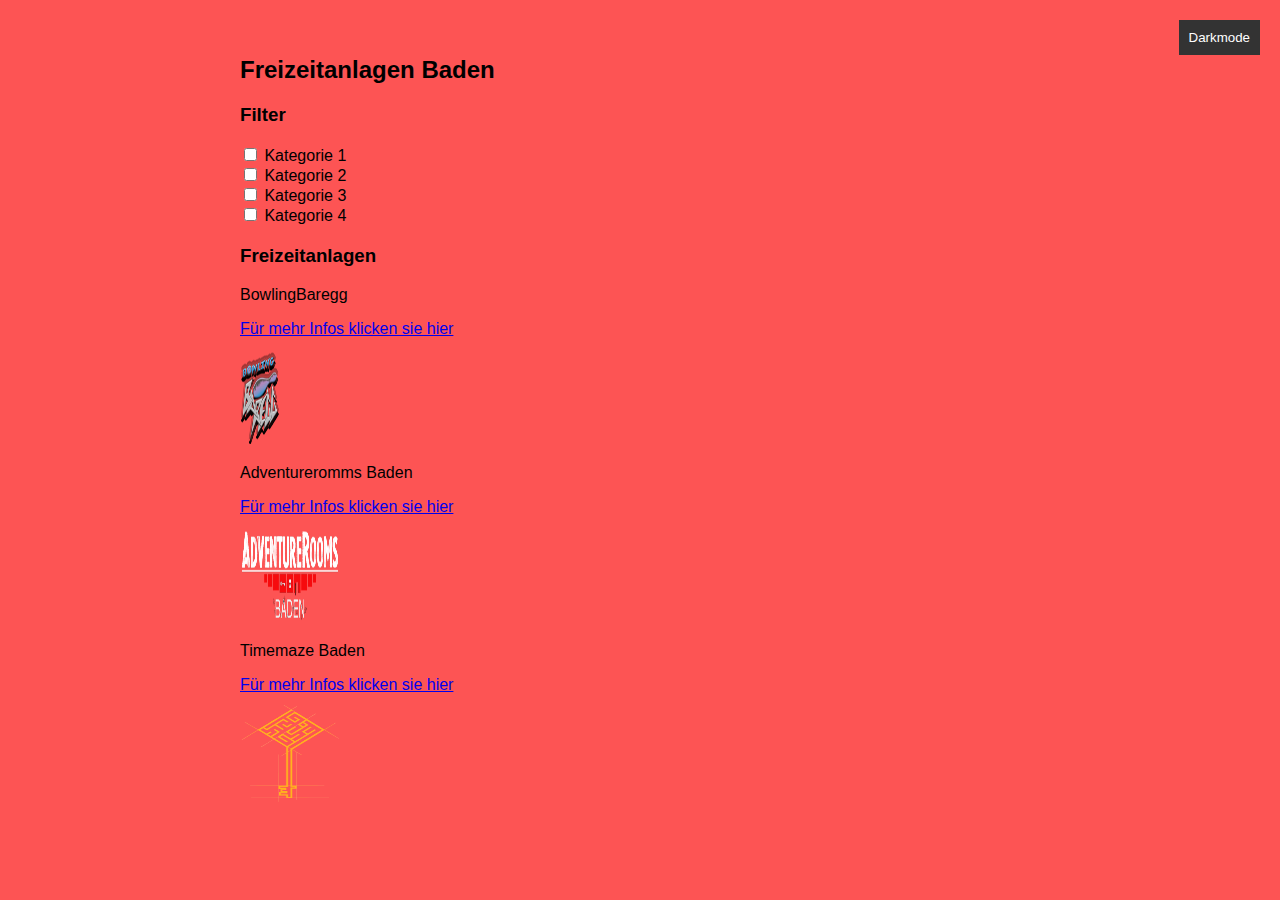
<file: index.html>
<!DOCTYPE html>
<html lang="de">
<head>
    <meta charset="UTF-8">
    <meta name="viewport" content="width=device-width, initial-scale=1.0">
    <title>Freizeitanlagen Baden</title>
    <link rel="stylesheet" href="style.css">
</head>
<body>
    <div class="container">
        <h1>Freizeitanlagen Baden</h1>

        <div class="filter">
            <h3>Filter</h3>
            <label><input type="checkbox"> Kategorie 1</label><br>
            <label><input type="checkbox"> Kategorie 2</label><br>
            <label><input type="checkbox"> Kategorie 3</label><br>
            <label><input type="checkbox"> Kategorie 4</label><br>
        </div>

        <div class="freizeitanlagen-list">
            <h3>Freizeitanlagen</h3>
            <div class="freizeitanlage">
                <p>BowlingBaregg</p>
                <a href="freizeitanlage1.html">Für mehr Infos klicken sie hier</a>
                <img src="baregg.png" alt="Bild Freizeitanlage 1">
            </div>
            <div class="freizeitanlage">
                <p>Adventureromms Baden</p>
                <a href="freizeitanlage2.html">Für mehr Infos klicken sie hier</a>
                <img src="cropped-AR_Baden_Page_Logo.png" alt="Bild Freizeitanlage 2">
            </div>
            <div class="freizeitanlage">
                <p>Timemaze Baden</p>
                <a href="freizeitanlage3.html">Für mehr Infos klicken sie hier</a>
                <img src="TM-Key.png" alt="Bild Freizeitanlage 3">
            </div>
        </div>

        <button class="darkmode-btn">Darkmode</button>
    </div>
</body>
</html>
</file>
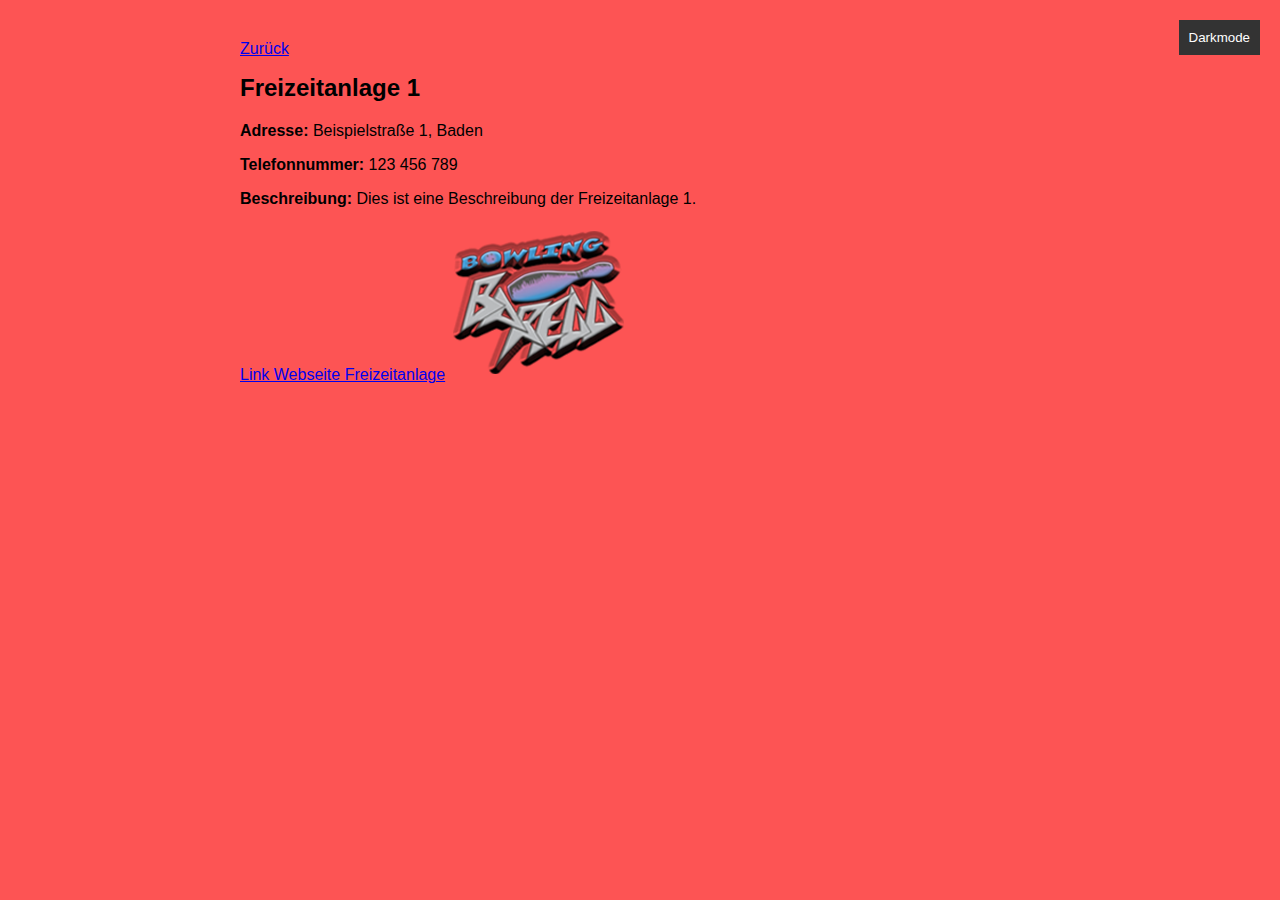
<file: freizeitanlage1.html>
<!DOCTYPE html>
<html lang="de">
<head>
    <meta charset="UTF-8">
    <meta name="viewport" content="width=device-width, initial-scale=1.0">
    <title>Freizeitanlage 1</title>
    <link rel="stylesheet" href="style.css">
</head>
<body>
    <div class="container">
        <a href="index.html">Zurück</a>
        <h1>Freizeitanlage 1</h1>

        <p><strong>Adresse:</strong> Beispielstraße 1, Baden</p>
        <p><strong>Telefonnummer:</strong> 123 456 789</p>
        <p><strong>Beschreibung:</strong> Dies ist eine Beschreibung der Freizeitanlage 1.</p>

        <a href="https://www.bowlingbaregg.ch">Link Webseite Freizeitanlage</a>
        <img src="baregg.png" alt="Bild Freizeitanlage 1">

        <button class="darkmode-btn">Darkmode</button>
    </div>
</body>
</html>
</file>
<file: style.css>
body {
    font-family: Arial, sans-serif;
    background-color: rgb(253, 84, 84);
    color: black;
    margin: 0;
    padding: 20px;
    position: relative;
}

.container {
    max-width: 800px;
    margin: 0 auto;
    padding: 20px;
    position: relative;
}

h1 {
    font-size: 24px;
    margin-bottom: 20px;
}

.filter, .freizeitanlagen-list {
    margin-bottom: 20px;
}

.freizeitanlage {
    margin-bottom: 15px;
}

.freizeitanlage img {
    width: 100px;
    height: 100px;
    display: block;
    margin-top: 10px;
}

.darkmode-btn {
    position: fixed;
    top: 20px;
    right: 20px;
    padding: 10px;
    background-color: #333;
    color: white;
    border: none;
    cursor: pointer;
}

.darkmode-btn:hover {
    background-color: #555;
}
</file>
